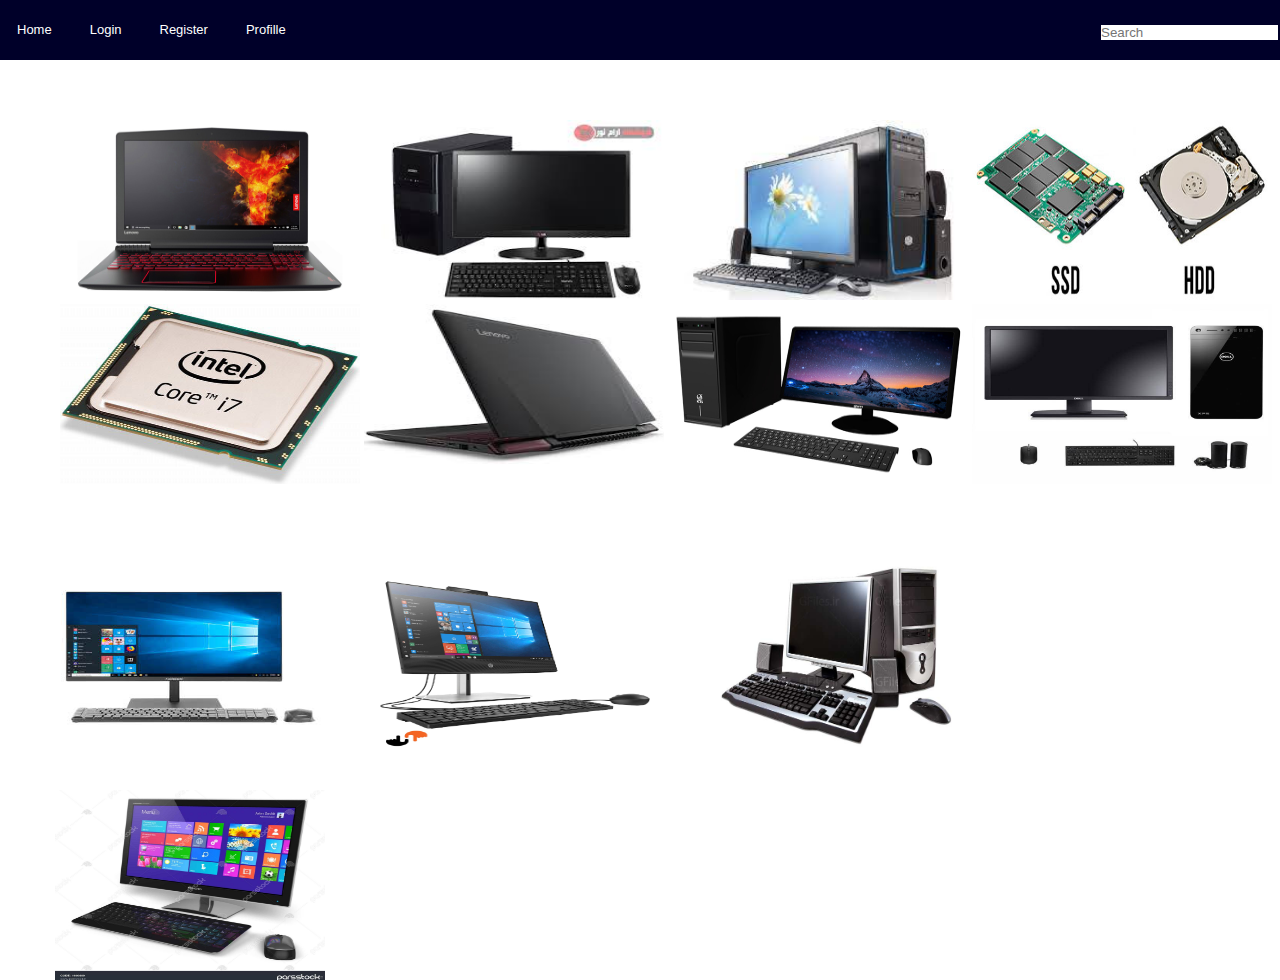
<file: index.html>
<html lang="en">
<head>
    <meta charset="UTF-8">
    <meta http-equiv="X-UA-Compatible" content="IE=edge">
    <meta name="viewport" content="width=device-width, initial-scale=1.0">
    <title></title>
    <link rel="stylesheet" href="stayle/stayle.css">
</head>
<body>

 

 

    </script>
  
     
   <div class="menu">
       
       <div class="right_menu">
        <form action="">
            <input type="text"style="margin: top 20px;"placeholder="Search">
           
            
        </form>
       </div>
      
       <div class="left_menu">
    <ul>
        <li><a href="Home/home.html">Home</a></li>
        <li><a href="Login/login.html">Login</a></li>
        <li><a href="Register/register.html">Register</a></li>
        <li><a href="Profille/profille.html">Profille</a></li>
    </ul>
   
   </div>

</div> 
  
   <div class="main">
   <img src="images/1.jpg" alt=""width="300px"height="180px">
   <img src="images/2.jpg" alt=""width="300px"height="180px">
   <img src="images/3.jpg" alt=""width="300px"height="180px">
   <img src="images/4.jpg" alt=""width="300px"height="180px">
   <img src="images/5.jpg" alt=""width="300px"height="180px">
   <img src="images/6.jpg" alt=""width="300px"height="180px">
   <img src="images/7.jpg" alt=""width="300px"height="180px">
   <img src="images/8.jpg" alt=""width="300px"height="180px">


    </div>
    <div class="gaga">
        

        <div class="book">
            <img src="images/9.jpg" alt="Erore"width="270px"height="190px">
        </div>
        <div class="book">
            <img src="images/10.jpg" alt="Erore"width="270px"height="190px">
        </div>
        <div class="book">
            <img src="images/11.jpg" alt="Erore"width="270px"height="190px">
        </div>
        <div class="book">
            <img src="images/12.jpg" alt="Erore"width="270px"height="190px">
        </div>

   
</body>
</html>
</file>
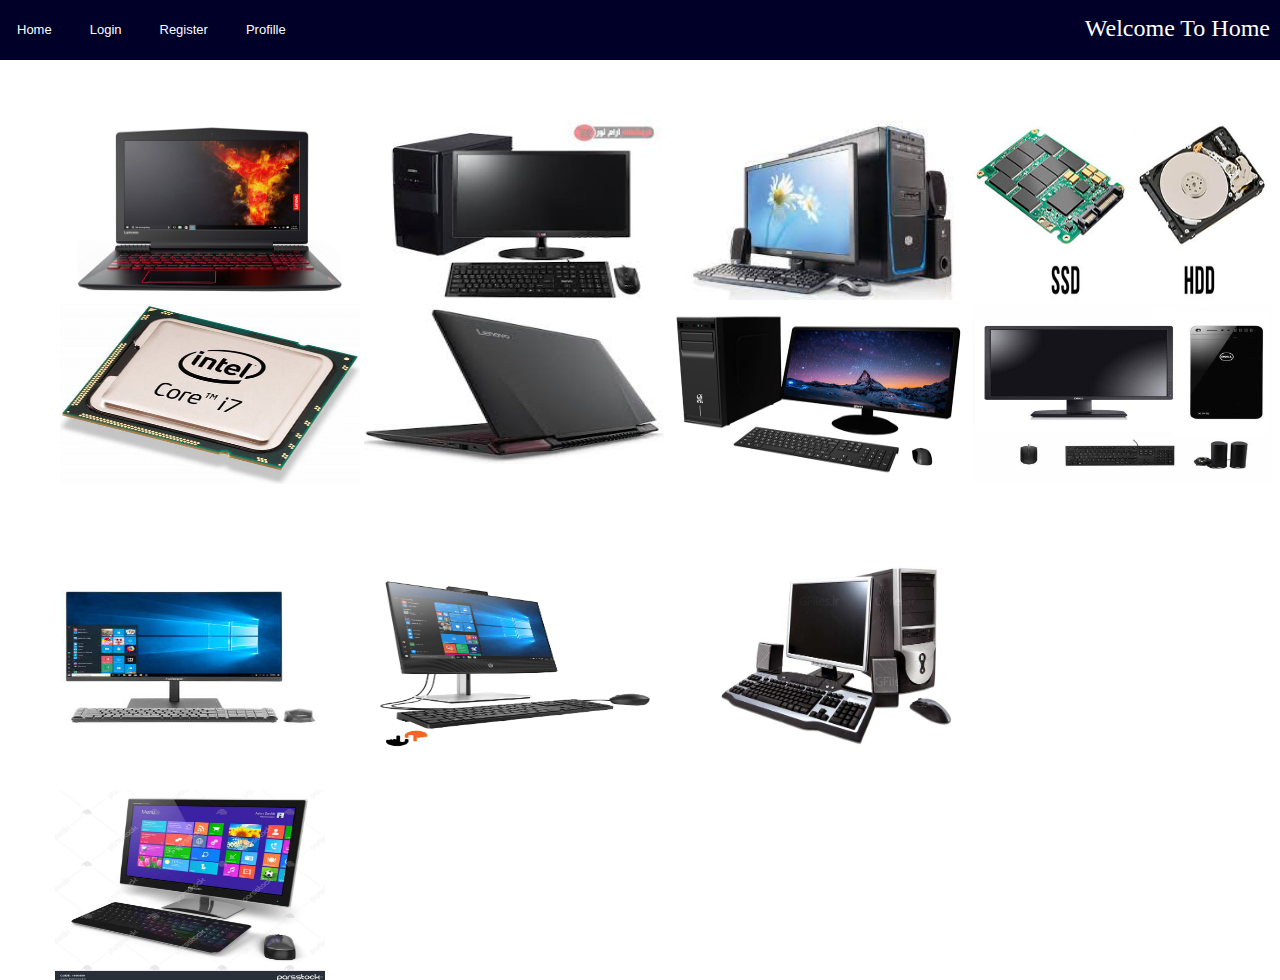
<file: Home/home.html>
<html lang="en">
<head>
    <meta charset="UTF-8">
    <meta http-equiv="X-UA-Compatible" content="IE=edge">
    <meta name="viewport" content="width=device-width, initial-scale=1.0">
    <title>Home</title>
    <link rel="stylesheet" href="../stayle/stayle.css">
</head>
<body>
    <div class="type">Welcome To Home</div>
   <div class="menu">
    <ul>
        <li><a href="home.html">Home</a></li>
        <li><a href="../Login/login.html">Login</a></li>
        <li><a href="../Register/register.html">Register</a></li>
        <li><a href="../Profille/profille.html">Profille</a></li>
    </ul>
   </div>
   <div class="main">
    <img src="../images/1.jpg" alt=""width="300px"height="180px">
    <img src="../images/2.jpg" alt=""width="300px"height="180px">
    <img src="../images/3.jpg" alt=""width="300px"height="180px">
    <img src="../images/4.jpg" alt=""width="300px"height="180px">
    <img src="../images/5.jpg" alt=""width="300px"height="180px">
    <img src="../images/6.jpg" alt=""width="300px"height="180px">
    <img src="../images/7.jpg" alt=""width="300px"height="180px">
    <img src="../images/8.jpg" alt=""width="300px"height="180px">
 
 
     </div>
     <div class="gaga">
         
 
         <div class="book">
             <img src="../images/9.jpg" alt="Erore"width="270px"height="190px">
         </div>
         <div class="book">
             <img src="../images/10.jpg" alt="Erore"width="270px"height="190px">
         </div>
         <div class="book">
             <img src="../images/11.jpg" alt="Erore"width="270px"height="190px">
         </div>
         <div class="book">
             <img src="../images/12.jpg" alt="Erore"width="270px"height="190px">
         </div>
   
  
</div>
   
</body>
</html>
</file>
<file: stayle/stayle.css>
*{
    padding: 0;
    border: 0;
    margin: 0;
}
body{
 background-color: rgb(255, 255, 255);
}

li{
    list-style-type: none;
}
a{
    text-decoration: none;
}
.menu{
    width: 100%;
    height: 60px;
    background-color: rgb(0, 0, 41);
}
li{
   display: inline-block;
}
.menu ul li a{
  color:white;
  padding: 17px;
  line-height: 60px;
  font-size: 13px;
  font-family: 'Segoe UI', Tahoma, Geneva, Verdana, sans-serif;
}
.menu ul li a:hover{
    padding: 17px;
    background-color: white;
    color:black;
    font-size: 13px;
  font-family: 'Segoe UI', Tahoma, Geneva, Verdana, sans-serif;
}
.menu ul li a:focus{
    padding: 17px;
    background-color: rgb(255, 0, 0);
    color:black;
    font-size: 13px;
  font-family: 'Segoe UI', Tahoma, Geneva, Verdana, sans-serif;
}
.menu ul li a:active{
    padding: 17px;
    background-color: rgb(255, 136, 0);
    color:black;
    font-size: 13px;
  font-family: 'Segoe UI', Tahoma, Geneva, Verdana, sans-serif;
}
.Type{
    font-size: 24px;
    color: rgb(255, 255, 255);
    float: right;
    margin: 15px 10px;
   
}
.Type2{font-size: 24px;
    color: white;
    float: right;
    margin: 180px 10px;
}
.img{
    float:left;
} 
.menu .right_menu{
    float: right;
    margin-top: 25px;
    margin-right: 2px;
}
.main{
    width: 100%px;
    height: 400px;
    background-color: rgb(255, 255, 255);
    margin: 60px 0 0 60px;
    
}
 .main .box{
    float: left;
    margin: 40px 0 0 40px;
    cursor: pointer;
}
.gaga{
    width: 100%;
    height: 450px;
    background-color: rgb(255, 255, 255);
    margin: 0 auto;
}
 .gaga .book{
    float: left;
    margin: 40px 0 0 55px;
    cursor: pointer;
}
table{
    width: 1000px;
     margin: 30px auto;
     border-collapse: collapse;
}
table , td,th{
    padding: 17px;
    border:1px solid black;
    text-align: center;
}
tr:nth-child(odd){
    background-color: gray;
    color: white;
}
.frm{
    width: 400px;
    height: 200px;
    margin: 30px auto;
    padding: 27px;
    background-color: gray;
}
.frm input{
margin: 3;
}
</file>
